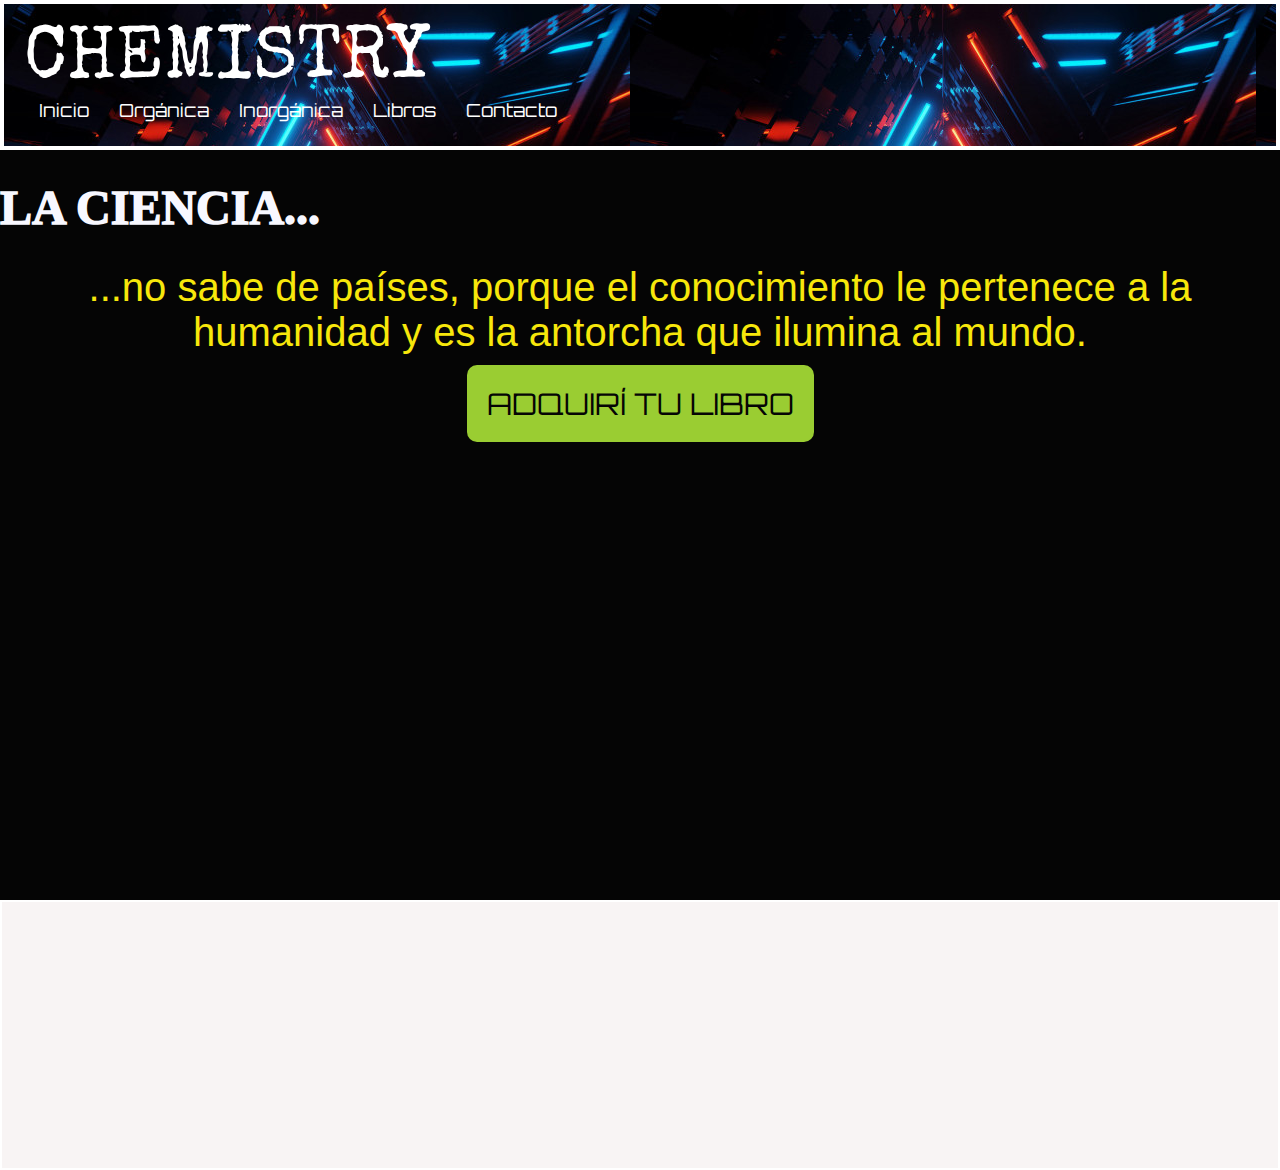
<file: index.html>
<!DOCTYPE html>
<html lang="en">
<head>
    <meta charset="UTF-8">
    <meta http-equiv="X-UA-Compatible" content="IE=edge">
    <meta name="viewport" content="width=device-width, initial-scale=1.0">
    <title>Inicio</title>
<link rel="stylesheet" href="css/style.css">

<link rel="preconnect" href="https://fonts.googleapis.com">
<link rel="preconnect" href="https://fonts.gstatic.com" crossorigin>
<link href="https://fonts.googleapis.com/css2?family=Special+Elite&display=swap" rel="stylesheet">

<link rel="preconnect" href="https://fonts.googleapis.com">
<link rel="preconnect" href="https://fonts.gstatic.com" crossorigin>
<link href="https://fonts.googleapis.com/css2?family=Orbitron&family=Special+Elite&display=swap" rel="stylesheet">

<link rel="stylesheet"  href="http://use.fontawesome.com/releases/v5.8.1/css/all.css" integrity="sha384-50oBUHEmvpQ+1lW4y57PTFmhCaXp0ML5d60M1M7uH2+nqUivzIebhndOJK28anvf" crossorigin="anonymous">

</head>

<body>
    <header  class="header">
        <div class="header__logo">  
            <span>CHEMISTRY</span>
  </div>
        
        <div>
        <nav class="header__menu" >
            <ul > 
                <li>
                   <a href="index.html">Inicio</a> 
                    </li>
                <li> <a href="orgánica.html"> Orgánica</a>
                    </li>
                <li><a href="inorgánica.html"> Inorgánica</a>
                   
                <li><a href="libros.html"> Libros </a>
                   </li>
                <li><a href="contacto.html"> Contacto</a>
                    </li>
            </ul>
        </nav>
        </div>
    </header> 
   


    

  <section id="intro">

      <h1 class="intro__titulo">LA CIENCIA...</h1>
      <P class="intro__texto">
        ...no sabe de países, porque el conocimiento le pertenece a la humanidad y es la antorcha que ilumina al mundo.
      </P>
      <Div class="intro__button" >
        <a href="libros.html"> ADQUIRÍ TU LIBRO</a></Div>
  </section>
  


<div class="redessociales">
    <ul>
        <li><a href="a" class="facebook" ><i class="fab fa-facebook-f"></i></a></li>
        <li><a href="a" class="instagram" ><i class="fab fa-instagram"></i></a></li>
        <li><a href="a" class="whatsapp" ><i class="fab fa-whatsapp"></i></a></li>
        <li><a href="a" class="youtube" ><i class="fab fa-youtube"></i></a></li>
        
    </ul>
</div>
   







</body>
</html>
</file>
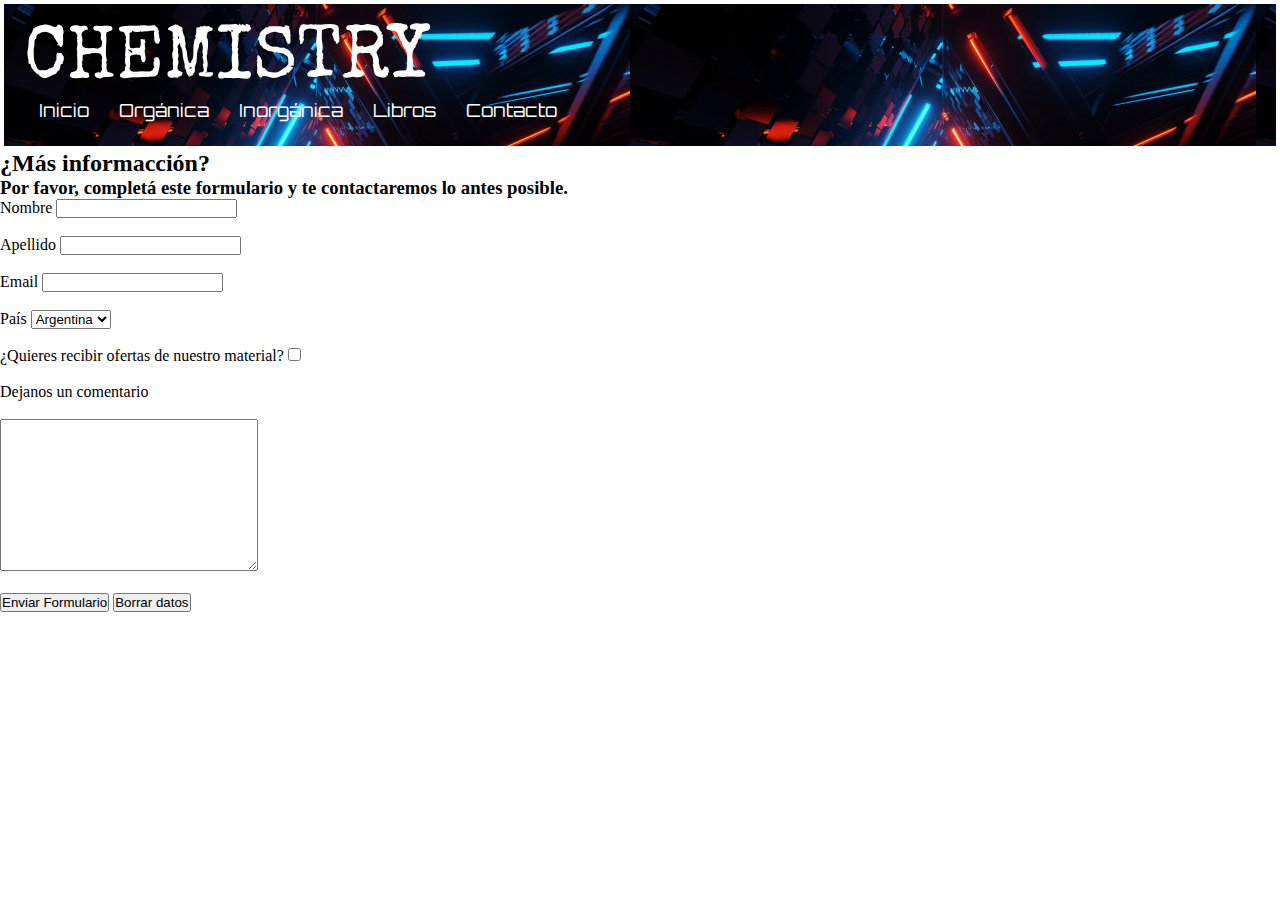
<file: contacto.html>
<!DOCTYPE html>
<html lang="en">
<head>
    <meta charset="UTF-8">
    <meta http-equiv="X-UA-Compatible" content="IE=edge">
    <meta name="viewport" content="width=device-width, initial-scale=1.0">
    <title>Contacto</title>
    <link rel="stylesheet" href="css/contacto.css">
    <link rel="preconnect" href="https://fonts.googleapis.com">
    <link rel="preconnect" href="https://fonts.gstatic.com" crossorigin>
    <link href="https://fonts.googleapis.com/css2?family=Orbitron&display=swap" rel="stylesheet">
    <link rel="preconnect" href="https://fonts.googleapis.com">
<link rel="preconnect" href="https://fonts.gstatic.com" crossorigin>
<link href="https://fonts.googleapis.com/css2?family=Special+Elite&display=swap" rel="stylesheet">

<link rel="stylesheet"  href="http://use.fontawesome.com/releases/v5.8.1/css/all.css" integrity="sha384-50oBUHEmvpQ+1lW4y57PTFmhCaXp0ML5d60M1M7uH2+nqUivzIebhndOJK28anvf" crossorigin="anonymous">






</head>

<body>
    <header class="header">
        <div class="header__logo">  
            <span>CHEMISTRY</span>
        </div>
        
        
        <nav class="header__menu">
            <ul > 
                <li>
                   <a href="index.html">Inicio</a> 
                    </li>
                <li> <a href="orgánica.html"> Orgánica</a>
                    </li>
                <li><a href="inorgánica.html"> Inorgánica</a>
                   
                <li><a href="libros.html"> Libros </a>
                   </li>
                <li><a href="contacto.html"> Contacto</a>
                    </li>
            </ul>
        </nav>
    </header>  
    <H2> ¿Más informacción?</H2> 
<h3>
    Por favor, completá este formulario y te contactaremos lo antes posible.
</h3>
<form action="" method="" enctype="">
    
    <label for="name">Nombre</label>
    <input id="name" type="text" name="nombre">
    <br>
    <br>
    <label for="apellido">Apellido</label>
    <input id="apellido" type="text" name="apellido">
    <br>
    <br>
    <label for="email">Email</label>
    <input id="email"  type="email" name="email">
    <br>
    <br>
    <label for="pais">País</label>
<select name="pais" >
<option value="A">Argentina</option>
<option value="B">Brasil</option>
<option value="P">Paraguay</option>
<option value="U"> Uruguay</option>

</select>
<br>
<br>
<label for="check"> ¿Quieres recibir ofertas de nuestro material?</label>
<input id="check" type="checkbox" name="acepta" value="1">
<br>
<br>
<label for="comentarios">Dejanos un comentario</label>
<br>
<br>
<textarea name="consulta" id="consulta" cols="30" rows="10"></textarea>
<br>
<br>
<input type="submit" value="Enviar Formulario">
<input type="reset" value="Borrar datos">



</form>






</body>

<div class="redessociales">
    <ul>
        <li><a href="a" class="facebook" ><i class="fab fa-facebook-f"></i></a></li>
        <li><a href="a" class="instagram" ><i class="fab fa-instagram"></i></a></li>
        <li><a href="a" class="whatsapp" ><i class="fab fa-whatsapp"></i></a></li>
        <li><a href="a" class="youtube" ><i class="fab fa-youtube"></i></a></li>
        
    </ul>
</div>



</html>
</file>
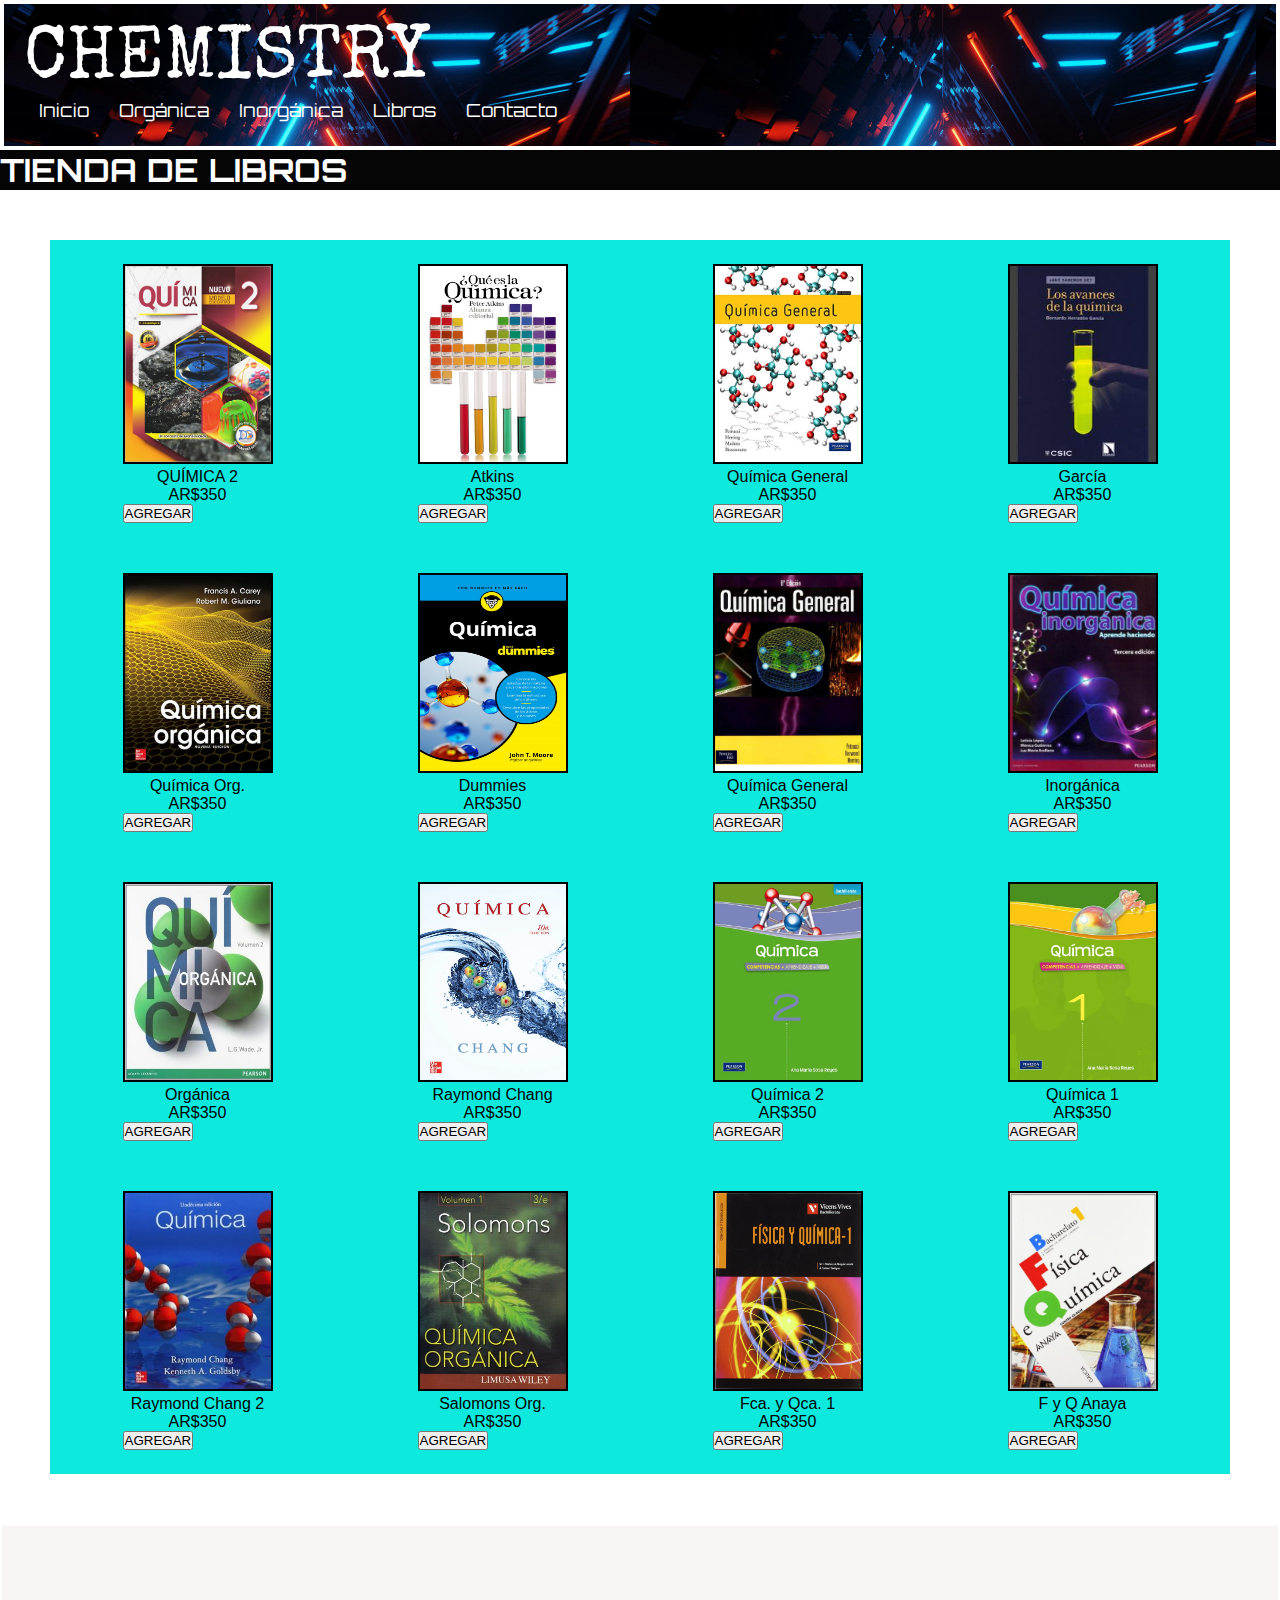
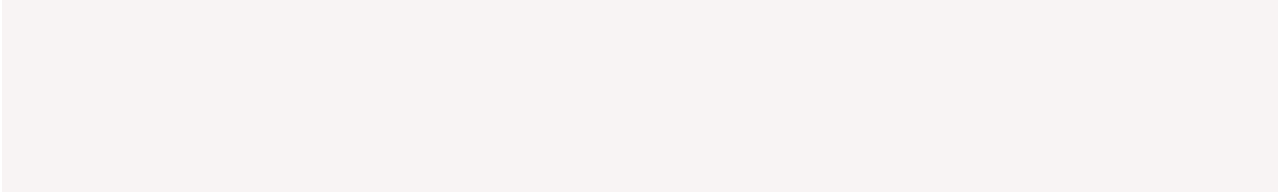
<file: libros.html>
<!DOCTYPE html>
<html lang="en">
<head>
    <meta charset="UTF-8">
    <meta http-equiv="X-UA-Compatible" content="IE=edge">
    <meta name="viewport" content="width=device-width, initial-scale=1.0">
    <title>Libros</title>
    <link rel="stylesheet" href="css/libros.css">
    <link rel="preconnect" href="https://fonts.googleapis.com">
    <link rel="preconnect" href="https://fonts.gstatic.com" crossorigin>
    <link href="https://fonts.googleapis.com/css2?family=Orbitron&display=swap" rel="stylesheet">

    <link rel="preconnect" href="https://fonts.googleapis.com">
<link rel="preconnect" href="https://fonts.gstatic.com" crossorigin>
<link href="https://fonts.googleapis.com/css2?family=Special+Elite&display=swap" rel="stylesheet">

<link rel="stylesheet"  href="http://use.fontawesome.com/releases/v5.8.1/css/all.css" integrity="sha384-50oBUHEmvpQ+1lW4y57PTFmhCaXp0ML5d60M1M7uH2+nqUivzIebhndOJK28anvf" crossorigin="anonymous">


</head>

<body>
    <header  class="header">
        <div class="header__logo">  
            <span>CHEMISTRY</span>
  </div>
        
        <div>
        <nav class="header__menu" >
            <ul > 
                <li>
                   <a href="index.html">Inicio</a> 
                    </li>
                <li> <a href="orgánica.html"> Orgánica</a>
                    </li>
                <li><a href="inorgánica.html"> Inorgánica</a>
                   
                <li><a href="libros.html"> Libros </a>
                   </li>
                <li><a href="contacto.html"> Contacto</a>
                    </li>
            </ul>
        </nav>
        </div>
    </header> 


    <div>
        <h1 class="titulo">TIENDA DE LIBROS</h1>
    </div>
    <section id="catalogolibros">
        <article>
            <img src="imagenes/portadaslibros/1.jpg" width="150" height="200" alt="libro1">
            <p class="nombrelibro">QUÍMICA 2</p>
            <p class="precio">AR$350</p>
            <button class="boton">AGREGAR</button>
            <i class="fas fa-cart-plus" aria-hidden="true"></i>
             </article>

             <article>
                <img src="imagenes/portadaslibros/2.jpeg" width="150" height="200" alt="libro2">
                <p class="nombrelibro">Atkins</p>
                <p class="precio">AR$350</p>
                <button class="boton">AGREGAR</button>
                <i class="fas fa-cart-plus" aria-hidden="true"></i>
                 </article> 

                 <article>
                    <img src="imagenes/portadaslibros/3.jpg" width="150" height="200" alt="libro3">
                    <p class="nombrelibro">Química General</p>
                    <p class="precio">AR$350</p>
                    <button class="boton">AGREGAR</button>
                    <i class="fas fa-cart-plus" aria-hidden="true"></i>
                     </article>
                     
                     <article>
                        <img src="imagenes/portadaslibros/4.jpg" width="150" height="200" alt="libro4">
                        <p class="nombrelibro">García</p>
                        <p class="precio">AR$350</p>
                        <button class="boton">AGREGAR</button>
                        <i class="fas fa-cart-plus" aria-hidden="true"></i>
                         </article>

                         <article>
                            <img src="imagenes/portadaslibros/5.jpg" width="150" height="200" alt="libro5">
                            <p class="nombrelibro">Química Org.</p>
                            <p class="precio">AR$350</p>
                            <button class="boton">AGREGAR</button>
                            <i class="fas fa-cart-plus" aria-hidden="true"></i>
                             </article>

                             <article>
                                <img src="imagenes/portadaslibros/6.jpg" width="150" height="200" alt="libro6">
                                <p class="nombrelibro">Dummies</p>
                                <p class="precio">AR$350</p>
                                <button class="boton">AGREGAR</button>
                                <i class="fas fa-cart-plus" aria-hidden="true"></i>
                                 </article>

                                 <article>
                                    <img src="imagenes/portadaslibros/7.jpg" width="150" height="200" alt="libro7">
                                    <p class="nombrelibro">Química General</p>
                                    <p class="precio">AR$350</p>
                                    <button class="boton">AGREGAR</button>
                                    <i class="fas fa-cart-plus" aria-hidden="true"></i>
                                     </article>  
                                     
                                     <article>
                                        <img src="imagenes/portadaslibros/8.jpg" width="150" height="200" alt="libro8">
                                        <p class="nombrelibro">Inorgánica</p>
                                        <p class="precio">AR$350</p>
                                        <button class="boton">AGREGAR</button>
                                        <i class="fas fa-cart-plus" aria-hidden="true"></i>
                                         </article>

                                      <article>
                                            <img src="imagenes/portadaslibros/9.jpg" width="150" height="200" alt="libro9">
                                            <p class="nombrelibro">Orgánica</p>
                                            <p class="precio">AR$350</p>
                                            <button class="boton">AGREGAR</button>
                                            <i class="fas fa-cart-plus" aria-hidden="true"></i>
                                             </article>      

                                             <article>
                                                <img src="imagenes/portadaslibros/10.png" width="150" height="200" alt="libro10">
                                                <p class="nombrelibro">Raymond Chang</p>
                                                <p class="precio">AR$350</p>
                                                <button class="boton">AGREGAR</button>
                                                <i class="fas fa-cart-plus" aria-hidden="true"></i>
                                                 </article>                                            
 <article>
 <img src="imagenes/portadaslibros/11.jpg" width="150" height="200" alt="libro11">
<p class="nombrelibro">Química 2</p>
<p class="precio">AR$350</p>
 <button class="boton">AGREGAR</button>
<i class="fas fa-cart-plus" aria-hidden="true"></i>
 </article>   

<article>
<img src="imagenes/portadaslibros/12.jpg" width="150" height="200" alt="libro12">
<p class="nombrelibro">Química 1</p>
<p class="precio">AR$350</p>
<button class="boton">AGREGAR</button>
<i class="fas fa-cart-plus" aria-hidden="true"></i>
</article>

<article>
    <img src="imagenes/portadaslibros/13.png" width="150" height="200" alt="libro13">
    <p class="nombrelibro">Raymond Chang 2</p>
    <p class="precio">AR$350</p>
    <button class="boton">AGREGAR</button>
    <i class="fas fa-cart-plus" aria-hidden="true"></i>
    </article>

    <article>
        <img src="imagenes/portadaslibros/14.jpg" width="150" height="200" alt="libro14">
        <p class="nombrelibro">Salomons Org.</p>
        <p class="precio">AR$350</p>
        <button class="boton">AGREGAR</button>
        <i class="fas fa-cart-plus" aria-hidden="true"></i>
        </article>

        <article>
            <img src="imagenes/portadaslibros/15.jpg" width="150" height="200" alt="libro15">
            <p class="nombrelibro">Fca. y Qca. 1</p>
            <p class="precio">AR$350</p>
            <button class="boton">AGREGAR</button>
            <i class="fas fa-cart-plus" aria-hidden="true"></i>
            </article>      

            <article>
                <img src="imagenes/portadaslibros/16.jpg" width="150" height="200" alt="libro16">
                <p class="nombrelibro">F y Q Anaya</p>
                <p class="precio">AR$350</p>
                <button class="boton">AGREGAR</button>
                <i class="fas fa-cart-plus" aria-hidden="true"></i>
                </article>

</section>



</body>

<div class="redessociales">
    <ul>
        <li><a href="a" class="facebook" ><i class="fab fa-facebook-f"></i></a></li>
        <li><a href="a" class="instagram" ><i class="fab fa-instagram"></i></a></li>
        <li><a href="a" class="whatsapp" ><i class="fab fa-whatsapp"></i></a></li>
        <li><a href="a" class="youtube" ><i class="fab fa-youtube"></i></a></li>
        
    </ul>
</div>



</html>
</file>
<file: css/style.css>
*{
    margin: 0;
    padding: 0;
    list-style-type:none ;
    box-sizing: border-box;
}

.header{
    width: 100%;

    background-color: black ;
    background-image: url(../imagenes/header.jpg);
    height: 150px;
    padding: 20px;
    border: 4px solid white;
 
}

.header__logo{
    font-size: 75px;
    color: white;
    font-family: 'Special Elite', cursive;
}


.header__menu ul{
    display: flex;
    align-content: space-between;
    }
    
    .header__menu ul li a{
        text-decoration: none;
        margin: 0 15px;
        color: white;
        font-family: 'Orbitron', sans-serif;
        font-size: 18px;
      
    }
    .header__menu ul li a:hover{background-color: rgb(252, 5, 5);
        color: rgb(5, 5, 5);
        }

        



















#intro{
    padding-top: 30px;
    background-color: rgb(5, 5, 5);
    height: 750px;
    background-position:center;
    background-size: cover;
}
#intro .intro__titulo{
    color: ghostwhite;
    font-family: 'Black Ops One', cursive;
    font-weight: 1000;
    font-size: 48px;
    text-align: left; 
}
#intro .intro__texto{
  
    color: rgb(247, 231, 11);
    font-family: 'Raleway', sans-serif;
    font-weight: 400;
    font-size: 40px;
    text-align: center;
    outline: height 25px;  
    padding: 30px;  
}

#intro .intro__button{
    text-align: center;
    

}
#intro .intro__button a{
    text-decoration: none;
    background: yellowgreen;
    color: rgb(5, 5, 5);
    font-family: 'Orbitron', sans-serif;
    font-size: 30px;
    margin: auto;
    padding: 20px;
    border-radius: 10px;
}
#intro .intro__button a:hover{
    background-color: rgb(241, 13, 13);

}




.redessociales{
    border: 2px solid white;
          background: rgb(248, 244, 244);
          display: flex;
  height: 30vh;
  align-items: center;
  justify-content: center;
  
      }
      .redessociales ul li {
        display: inline-block; 
        margin:0 5px ;
        width: 50px;
        height:50px ;
        text-align: center;
     } 
     
     .redessociales ul li a{
        display: block;   
        color:rgb(8, 8, 8) ;
        line-height: 50px;
        font-size: 18px;
        box-shadow: 0 3px 5px 0px rgb(0, 0, 0);
        transition: .2s;
       }
     
       .redessociales ul :hover a{
        background: rgb(13, 155, 173);
        color: rgb(8, 8, 8);
    }

    .redessociales ul li a :hover{transform:translateY(-4px)scale(1.5) ;

    }
</file>
<file: css/contacto.css>
*{
    margin: 0;
    padding: 0;
    list-style-type:none ;
    box-sizing: border-box;
}

.header{
    width: 100%;
 
    background-color: black ;
    background-image: url(../imagenes/header.jpg);
    height: 150px;
    padding: 20px;
    border: 4px solid white;
 
}

.header__logo{
    font-size: 75px;
    color: white;
    font-family: 'Special Elite', cursive; 
}


.header__menu ul{
    display: flex;
    align-content: space-between;
    }
    
    .header__menu ul li a{
        text-decoration: none;
        margin: 0 15px;
        color: white;
        font-family: 'Orbitron', sans-serif;
        font-size: 18px;
      
    }
    .header__menu ul li a:hover{background-color: rgb(252, 5, 5);
        color: rgb(5, 5, 5);
        }
</file>
<file: css/libros.css>
*{
    margin: 0;
    padding: 0;
    list-style-type:none ;
    box-sizing: border-box;
}

.header{
    width: 100%;
 
    background-color: black ;
    background-image: url(../imagenes/header.jpg);
    height: 150px;
    padding: 20px;
    border: 4px solid white;
 
}

.header__logo{
    font-size: 75px;
    color: white;
    font-family: 'Special Elite', cursive; 
}


.header__menu ul{
    display: flex;
    align-content: space-between;
    }
    
    .header__menu ul li a{
        text-decoration: none;
        margin: 0 15px;
        color: white;
        font-family: 'Orbitron', sans-serif;
        font-size: 18px;
      
    }
    .header__menu ul li a:hover{background-color: rgb(252, 5, 5);
        color: rgb(5, 5, 5);
        }


        .titulo{
            background-color: rgb(5, 5, 5);
            color: white;
            font-family: 'Orbitron', sans-serif;
        }

        #catalogolibros{
            background-color: rgb(14, 233, 222);
            align-items: center;
            padding: 1.5rem 0;
            margin-top:50px ;
            margin-left: 50px;
            margin-right: 50px;
            margin-bottom: 50px;
            display: grid;
            grid-template-columns: 25% 25% 25% 25%;
            grid-row-gap: 50px  ;
            justify-items: center;
            
         
            
        }
        #catalogolibros article img {
            border: 2px solid black; 

            }  
       
        #catalogolibros article p {
            font-family:Arial, Helvetica, sans-serif ;
            text-align: center;
        
        }

        





.redessociales{
    border: 2px solid white;
          background: rgb(248, 244, 244);
          display: flex;
  height: 30vh;
  align-items: center;
  justify-content: center;
  
      }
      .redessociales ul li {
        display: inline-block; 
        margin:0 5px ;
        width: 50px;
        height:50px ;
        text-align: center;
     } 
     
     .redessociales ul li a{
        display: block;   
        color:rgb(8, 8, 8) ;
        line-height: 50px;
        font-size: 18px;
        box-shadow: 0 3px 5px 0px rgb(0, 0, 0);
        transition: .2s;
       }
     
       .redessociales ul :hover a{
        background: rgb(13, 155, 173);
        color: rgb(8, 8, 8);
    }

    .redessociales ul li a :hover{transform:translateY(-4px)scale(1.5) ;

    }
</file>
